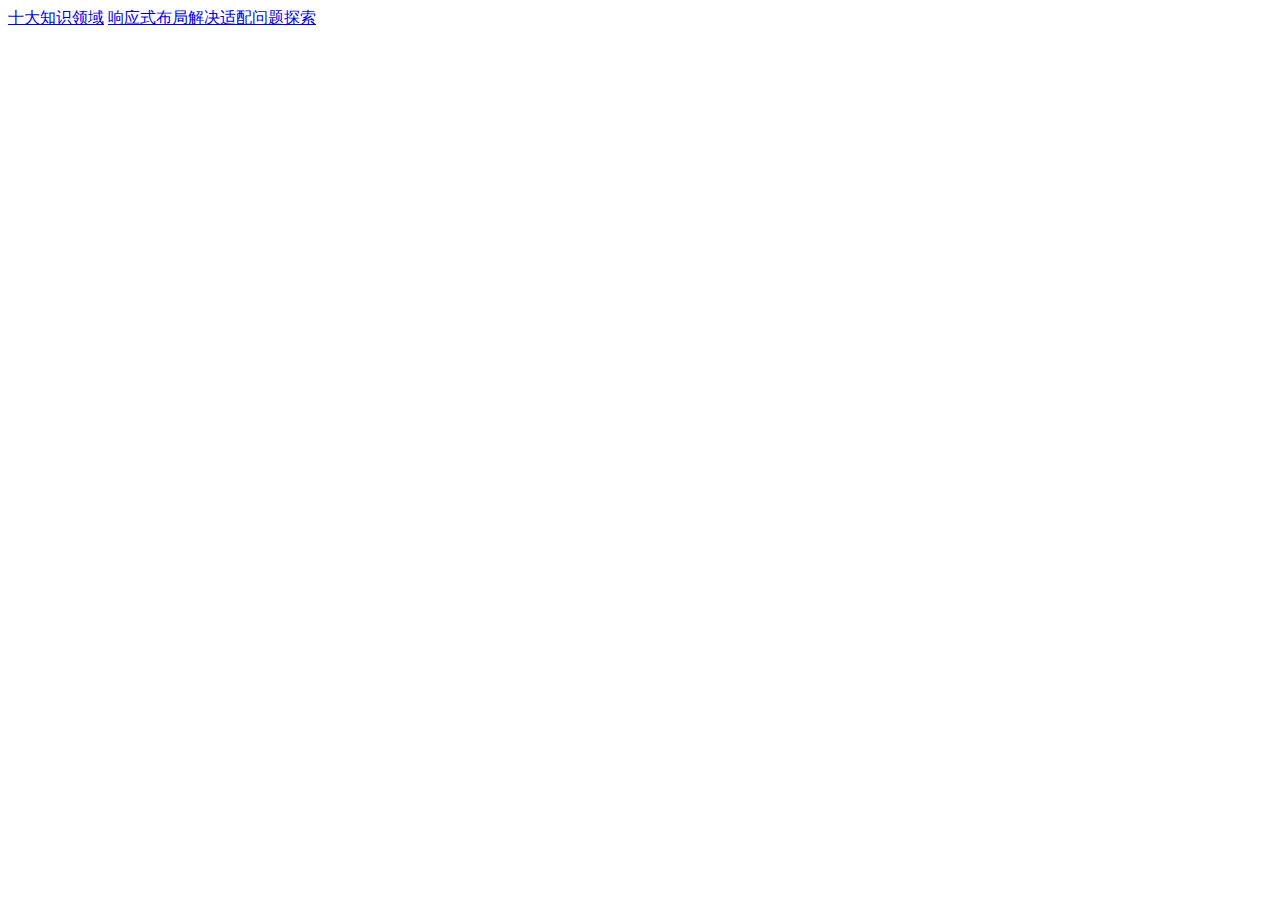
<file: index.html>
<!DOCTYPE html>
<html lang="en">
  <head>
    <meta charset="UTF-8" />
    <meta http-equiv="X-UA-Compatible" content="IE=edge" />
    <meta name="viewport" content="width=device-width, initial-scale=1.0" />
    <title>知识点</title>
  </head>
  <body>
    <div class="main">
      <a href="./demo.html">十大知识领域</a>
      <a href="./demo2.html">响应式布局解决适配问题探索</a>
    </div>
  </body>
  <script src="./js/index.js"></script>
</html>
</file>
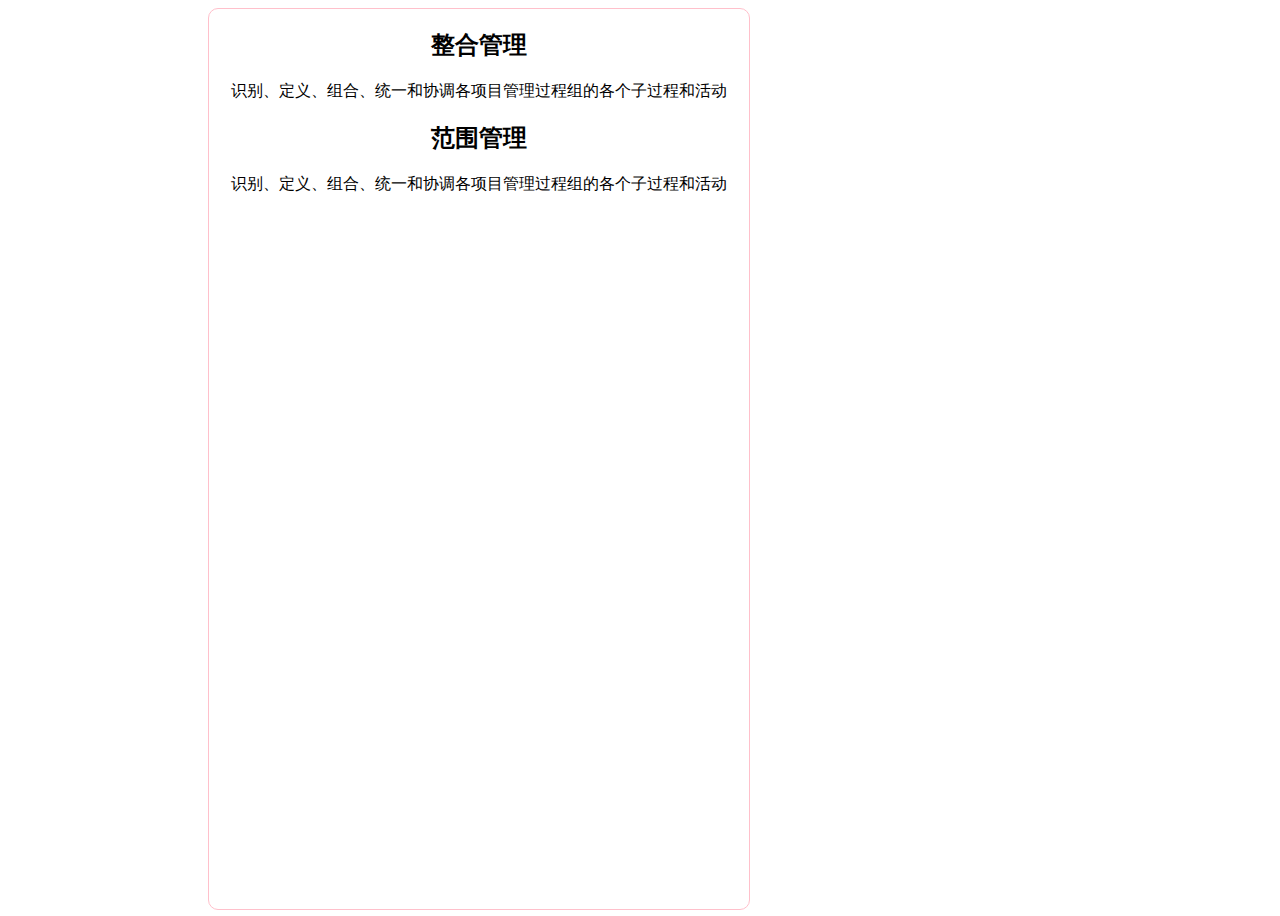
<file: demo.html>
<!DOCTYPE html>
<html lang="en">
  <head>
    <meta charset="UTF-8" />
    <meta http-equiv="X-UA-Compatible" content="IE=edge" />
    <meta name="viewport" content="width=device-width, initial-scale=1.0" />
    <title>十大知识管理领域</title>
    <style>
      .main {
        display: flex;
        width: 100vw;
        height: 100vh;
        text-align: center;
      }
      .wraper {
        flex: 1;
        margin-left: 200px;
      }
      .wraper div {
        width: 50%;
        height: 100%;
        border: 1px solid pink;
        border-radius: 10px;
      }
    </style>
  </head>
  <body>
    <div class="main">
      <div class="wraper">
        <div id="div"></div>
      </div>
    </div>
  </body>
  <script>
    var list = [
      {
        title: "整合管理",
        txt: "识别、定义、组合、统一和协调各项目管理过程组的各个子过程和活动",
      },
      {
        title: "范围管理",
        txt: "识别、定义、组合、统一和协调各项目管理过程组的各个子过程和活动",
      },
    ];
    var dom = document.querySelector("#div");
    dom.innerHTML =
      "<h2>" +
      list[0].title +
      "</h2>" +
      "<p>" +
      list[0].txt +
      "</p>" +
      "<h2>" +
      list[1].title +
      "</h2>" +
      "<p>" +
      list[1].txt +
      "</p>";
  </script>
</html>
</file>
